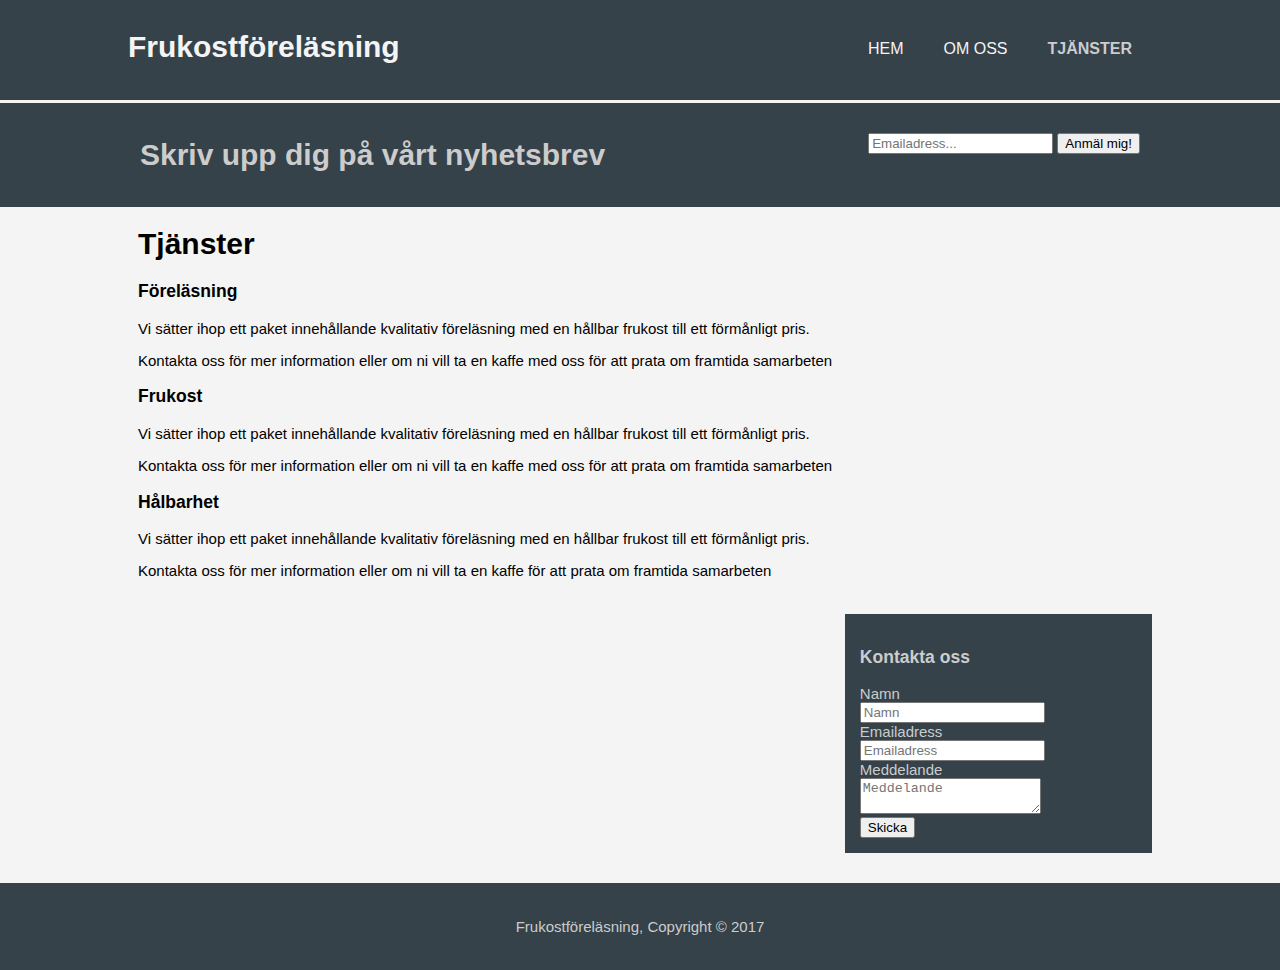
<file: services.html>
<!DOCTYPE html>

<html>
<head>
	<meta charset="utf-8">
	<meta name="viewport" content="width=device-width">
	<meta name="description" content="Affordable and professional web design">
	<meta name="keywords" content="web design, affordable web design professional web design">
	<meta name="author" content="Frukostföreläsning">

	 <title>Frukostföreläsning | Tjänster</title>
	<link rel="shortcut icon" href="imageAmandaMartina.jpeg">
	<link rel="stylesheet" type="text/css" href="style.css">
	 
</head>
<body>
   	<header>
   		<div class="container">
   			<div id="branding">
   				<h1><span class="highlight"></span>Frukostföreläsning</h1>
   			</div>
   			<nav>
   				<ul>
   					<li><a href="index.html">Hem</a></li>
   					<li ><a href="about.html">Om oss</a></li>
   					<li class="current"><a href="services.html">Tjänster</a></li>
   				</ul>
   			</nav>
   		</div>
   </header>

   <section id="nyhetsbrev">
   	<div class="container">
   		<h1>Skriv upp dig på vårt nyhetsbrev</h1>
   		<form>
   			<input type="Emailadress" placeholder="Emailadress...">
   			<button type="lämna" class="button_1">Anmäl mig!</button>
   		</form>
   	</div>
   </section>


   <section id="main">
   	<div class="container">
   		<article id="main-col">
   			<h1 class="page-title">Tjänster</h1>
   		<ul id="tjänster">
   			<li>
   				<h3>Föreläsning</h3>
   				<p>Vi sätter ihop ett paket innehållande kvalitativ föreläsning med en hållbar frukost till ett förmånligt pris.</p>
   				<p>Kontakta oss för mer information eller om ni vill ta en kaffe med oss för att prata om framtida samarbeten</p>
   			</li>

   			<li>
   			<h3>Frukost</h3>
   				<p>Vi sätter ihop ett paket innehållande kvalitativ föreläsning med en hållbar frukost till ett förmånligt pris.</p>
   				<p>Kontakta oss för mer information eller om ni vill ta en kaffe med oss för att prata om framtida samarbeten</p>
   			</li>
   		<li>
   			<h3>Hålbarhet</h3>
   				<p>Vi sätter ihop ett paket innehållande kvalitativ föreläsning med en hållbar frukost till ett förmånligt pris.</p>
   				<p>Kontakta oss för mer information eller om ni vill ta en kaffe för att prata om framtida samarbeten</p>
   			</li>
   		</ul>
   		</article>

   		<aside id="sidebar">
   			<div class="dark">
   			<h3>Kontakta oss</h3>
   			<form class="Kontakta">
   			<div>
   				<label>Namn</label><label><br>
   				<input type="text" placeholder="Namn">
   			</div>
   			<div>
   				<label>Emailadress</label><br>
   				<input type="emailadress" placeholder="Emailadress">
   			</div>
   			<div>
   				<label>Meddelande</label><br>
   				<textarea placeholder="Meddelande"></textarea>
   			</div>
   			<button class="button_1" type="submit">Skicka</button>
   		</form>
   		</div>
   		</aside>
	</div>
   </section>

   <footer>
   	<p>Frukostföreläsning, Copyright &copy; 2017</p>
   </footer>
</body>
</html>
</file>
<file: style.css>
body{
	font-family: Arial, Helvetica, sans-serif;
	font-size: 15px;
	line-height: 1,5;
	font: 15px/1,5 Arial, Helvetica, sans-serif;
	padding:0;
	margin:0;
	background-color:#f4f4f4;
}

/*Global*/
.container{
	width:80%;
	margin:auto;
	overflow:hidden;
}
ul{
	margin:0;
	padding:0; 
}

.buttom_1{
	height: 38px;
	background: #cccccc;
	border:0;
	padding-left:20px;
	padding-right:20px;
	color: #35424a;
}

.dark{
	padding:15px;
	background: #35424a;
	color: #cccccc;
	margin-top: 10px;
	margin-bottom: 10px;

}
/* Header **/
header{
	background:#35424a;
	color:#f4f4f4;
	padding-top:30px;
	min-height:70px;
	border-bottom:#f4f4f4 3px solid;
}

header a{
	color:#f4f4f4;
	text-decoration:none;
	text-transform: uppercase;
	font-size: 16px;
}



header li{
	float:left;
	display:inline;
	padding: 0 20px 0 20px;
	
}

header #branding{
	float:left;
}

header #branding h1{
	margin:0;
}

header nav{
	float:right;
	margin-top:10px;

}

header .highlight, header .current a{
	color:#cccccc;
	font-weight:bold;
}

header a:hover{
	color:#cccccc;
	font-weight:bold;
}

/* Showcase */

#showcase{
	min-height:400px;
	background: url('blueberry-smoothie-bowl.jpg');
	background-position: center;
	background-size: cover;
	text-align:center;
	color:#cccccc;
}

#showcase h1{
	margin-top:100px;
	font-size:45px;
	margin-bottom:10px;

}

#showcase p{
	font-size:20px;
}

/* Nyhetsbrev */
#nyhetsbrev{
	padding:15px;
	color: #cccccc;
	background: #35424a

}

#nyhetsbrev h1{
	float:left;
}

#nyhetsbrev form{
	float:right;
	margin-top:15px;
}

#nyhetsbrev input [type="emailadress"]{
	padding:4px;
	height:25px;
	width:250px;
}

/* Boxes */
#boxes{
	margin-top:20px;
}

#boxes .box{
	float:left;
	text-align: center;
	width:30%;
	padding:9px;
}

#boxes .box img{
	width:90px;
}
/* Sidebar */

aside#sidebar{
	float:right;
	width:30%;
	margin-top:10px;
}

aside#sidebar .kontaktaoss input, aside#sidebar .kontaktaoss textarea{
	width: 90%;
	padding:5px;

}

/* Main-col */
article#main-col{
	float:100px
	width:50%;
	padding-left:10px;
}


/* Services */
ul#services li{
	list-style: none;
	padding:20px;
	border: #cccccc solid 1px;
	margin-bottom:5px;
	background: #e6e6e6;
}

#map {
	 height: 250px;
	 width: 80%px;
	 margin-left: 150px;
	 margin-right: 144px;
	 margin-bottom: 70%;
	 text-align: center;

}


footer{
	padding:20px;
	margin-top:20px;
	color:#cccccc;
	background-color: #35424a;
	text-align: center;

}

/* Media Queries */
@media(max-width: 768px) {
	header #branding,
	header nav,
	header nav li,
	#nyhetsbrev h1,
	#nyhetsbrev form,
	#boxes .box,
	article#main-col,
	aside#sidebar{
	float:none;
	text-align:center;
	width:100%;

	{
		
		
	}

	header{
	padding-bottom:20px;
	}

	#showcase h1{
		margin-top:40px;
	}
	#nyhetsbrev button, .kontaktaoss button{
		display:block;
		width:100%;

	}
	#nyhetsbrev form input[type="emailadress"], .kontaktaoss input, .kontaktaoss textarea{
		width:100%;
		margin-bottom:5px;
	}
}
</file>
